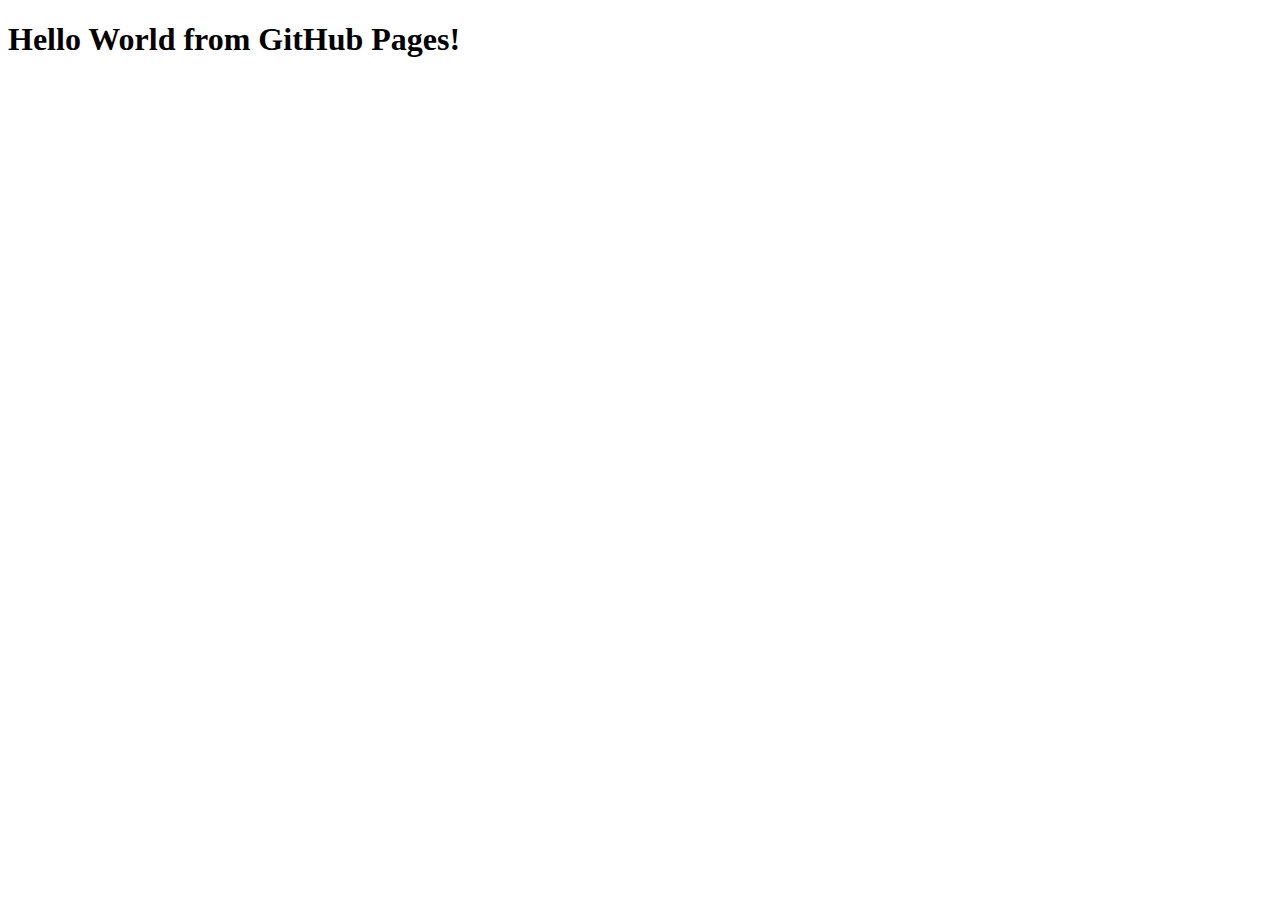
<file: index.html>
<!DOCTYPE html>
<html lang="en">
<head>
    <meta charset="UTF-8" />
    <meta name="viewport" content="width=device-width, initial-scale=1" />
    <title>Hello World</title>
</head>
<body>
    <h1>Hello World from GitHub Pages!</h1>
</body>
</html>
</file>
